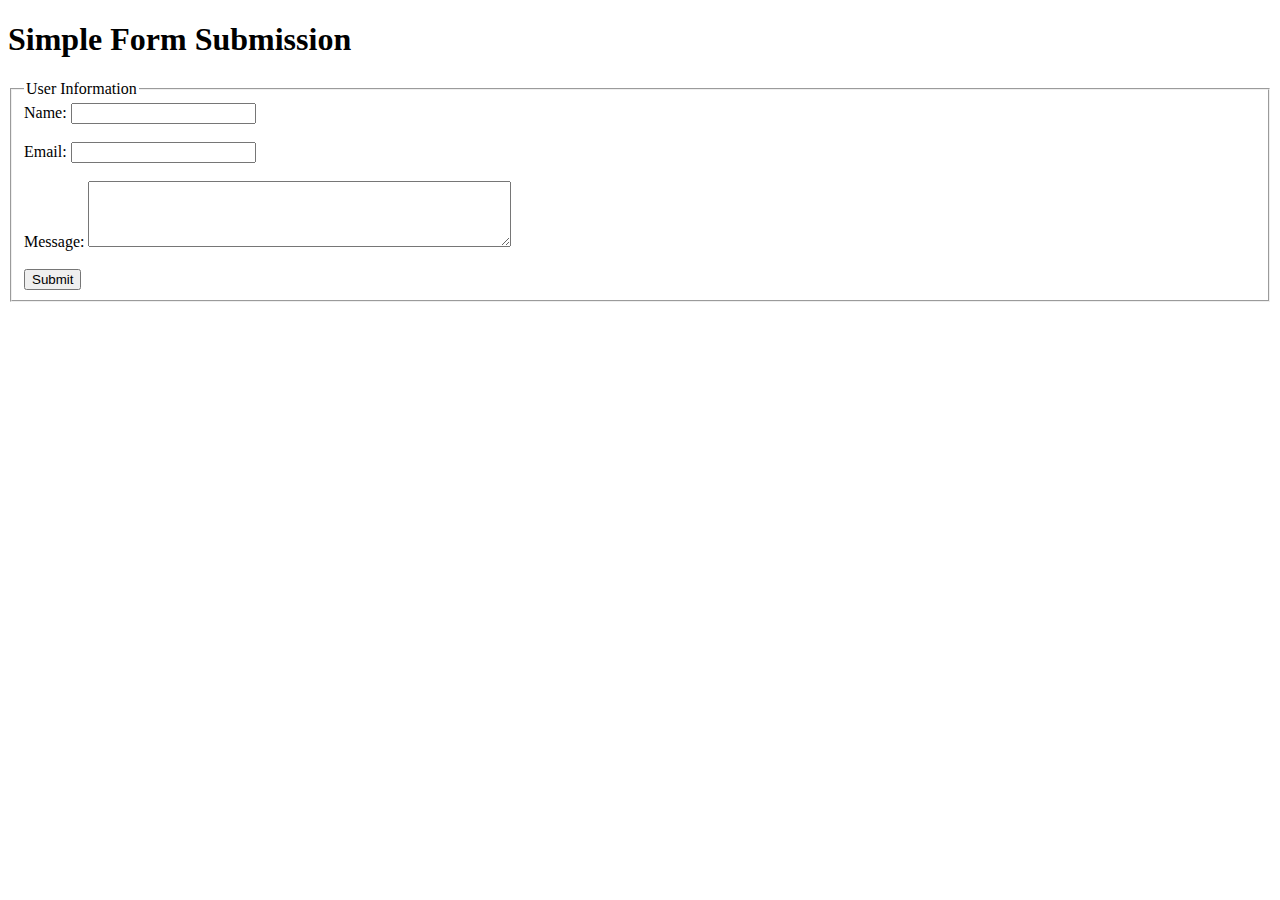
<file: backend/index.html>
<!DOCTYPE html>
<html lang="en">
<head>
    <meta charset="UTF-8">
    <meta name="viewport" content="width=device-width, initial-scale=1.0">
    <title>Simple Form Submission</title>
</head>
<body>
    <h1>Simple Form Submission</h1>
    
    <form id="submissionForm">
        <fieldset>
            <legend>User Information</legend>
            
            <label for="name">Name:</label>
            <input type="text" id="name" name="name" required>
            <br><br>
            
            <label for="email">Email:</label>
            <input type="email" id="email" name="email" required>
            <br><br>
            
            <label for="message">Message:</label>
            <textarea id="message" name="message" rows="4" cols="50" required></textarea>
            <br><br>
            
            <button type="submit">Submit</button>
        </fieldset>
    </form>
    
    <div id="response"></div>
    
    <script>
        document.getElementById('submissionForm').addEventListener('submit', async (e) => {
            e.preventDefault();
            
            const formData = {
                name: document.getElementById('name').value,
                email: document.getElementById('email').value,
                message: document.getElementById('message').value
            };
            
            try {
                const response = await fetch('http://localhost:8080/submit', {
                    method: 'POST',
                    headers: {
                        'Content-Type': 'application/json',
                    },
                    body: JSON.stringify(formData)
                });
                
                const result = await response.json();
                const responseDiv = document.getElementById('response');
                
                if (response.ok) {
                    responseDiv.textContent = 'Success! ID: ' + result.id;
                    document.getElementById('submissionForm').reset();
                } else {
                    responseDiv.textContent = 'Error: ' + result.error;
                }
            } catch (error) {
                const responseDiv = document.getElementById('response');
                responseDiv.textContent = 'Error: ' + error.message;
            }
        });
    </script>
</body>
</html>
</file>
